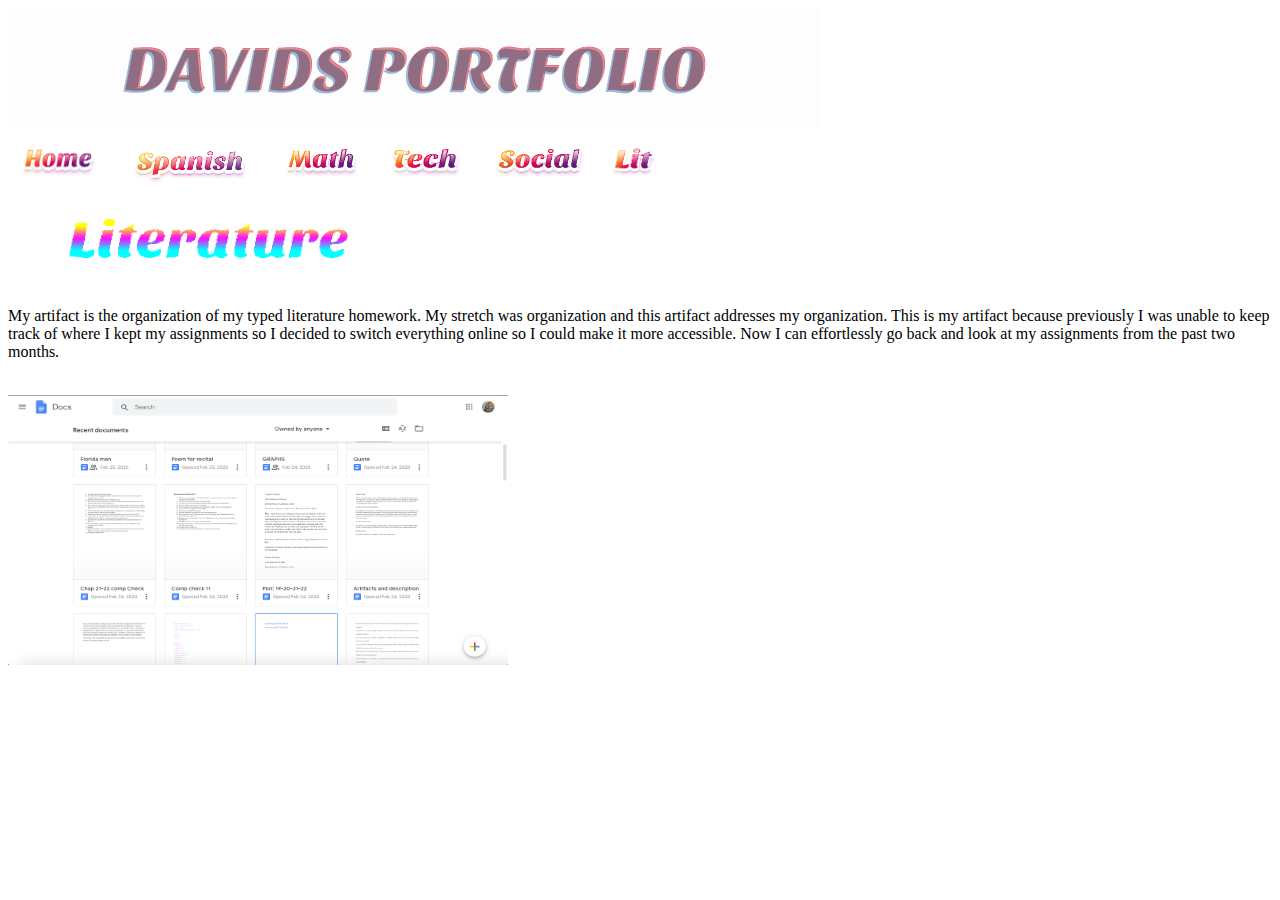
<file: Lit.html>
<!DOCTYPE html>
<html>
<img class="center" src="images/DAVIDS%20PORTFOLIO.png" alt="aunt">
      <br>
    <a href="index.html"><img align="" src ="images/Home.png" width="100" height="50" alt= "homebutton"></a>
    
    <a href="Spanish.html"><img class = "movespanish.css" src ="images/Spanish.png" width="155" height="50" alt= "homebutton"></a>
    <a href="Math.html"><img src ="images/Math.png" width="100" height="50" alt= "homebutton"></a>
    <a href="Tech.html"><img class = "image1" src ="images/Tech.png" width="100" height="50" alt= "homebutton"></a>
    <a href="Social.html"><img src ="images/Social.png" width="120" height="50" alt= "homebutton"></a>
    <a href="Lit.html"><img src ="images/Lit.png" width="60" height="50" alt= "homebutton"></a>
    <br>
    <img src ="images/Literature%20(1).png" width="400" height="100" alt= "homebutton">
    <p>My artifact is the organization of my typed literature homework. My stretch was organization and this artifact addresses my organization. This is my artifact because previously I was unable to keep track of where I kept my assignments so I decided to switch everything online so I could make it more accessible. Now I can effortlessly go back and look at my assignments from the past two months.
</p><br><img src ="images/Screen Shot 2020-02-26 at 1.42.25 PM.png" width="500" height="270" alt= "homebutton">
</html>
</file>
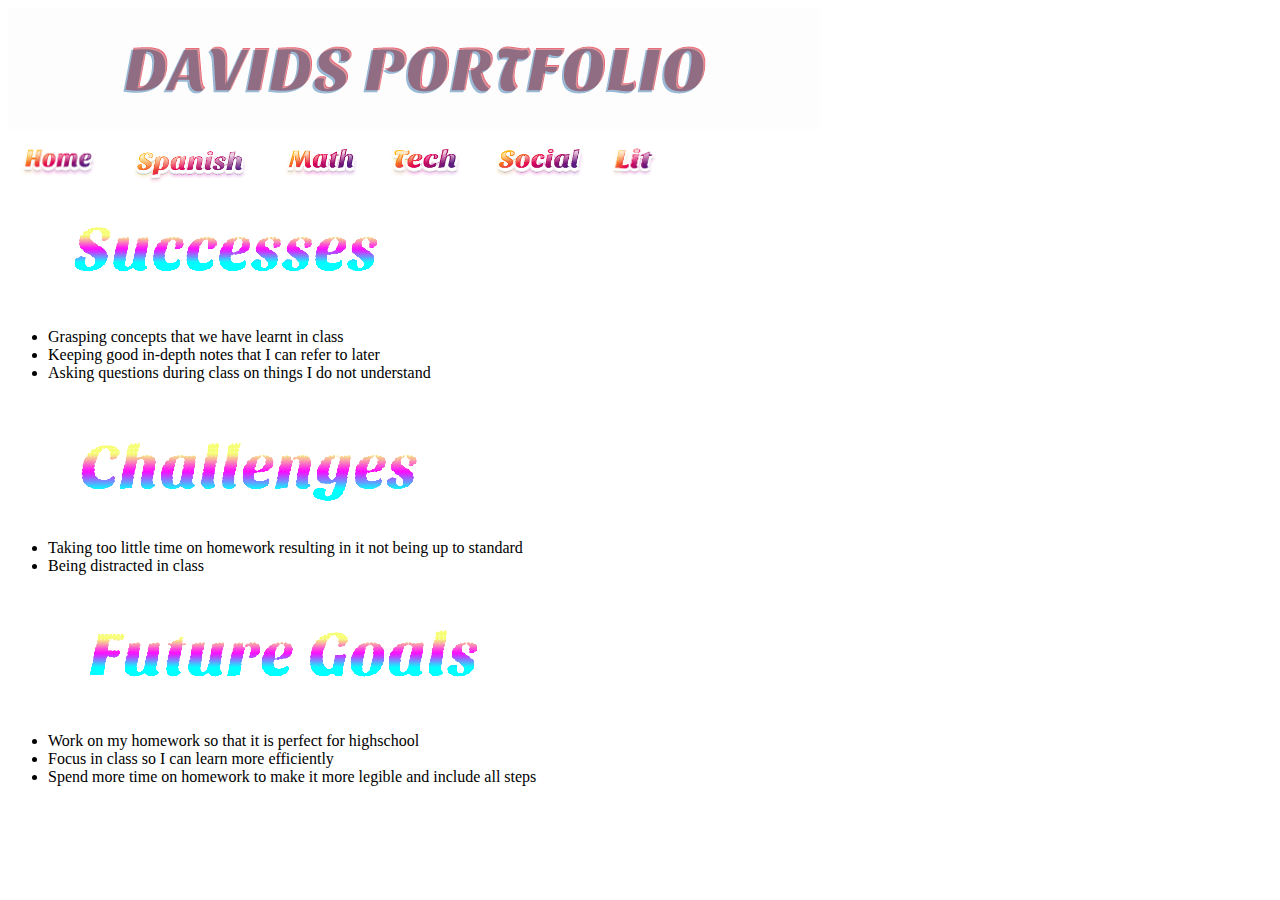
<file: Math.html>
<!DOCTYPE html>
<html>
<img class="center" src="images/DAVIDS%20PORTFOLIO.png" alt="aunt">
      <br>
    <a href="index.html"><img align="" src ="images/Home.png" width="100" height="50" alt= "homebutton"></a>
    
    <a href="Spanish.html"><img class = "movespanish.css" src ="images/Spanish.png" width="155" height="50" alt= "homebutton"></a>
    <a href="Math.html"><img src ="images/Math.png" width="100" height="50" alt= "homebutton"></a>
    <a href="Tech.html"><img class = "image1" src ="images/Tech.png" width="100" height="50" alt= "homebutton"></a>
    <a href="Social.html"><img src ="images/Social.png" width="120" height="50" alt= "homebutton"></a>
    <a href="Lit.html"><img src ="images/Lit.png" width="60" height="50" alt= "homebutton"></a>
    <br>
    <img src="images/Successes.png">
    
    <ul>
        <li>Grasping concepts that we have learnt in class</li>
        <li>Keeping good in-depth notes that I can refer to later</li>
        <li>Asking questions during class on things I do not understand</li>
    </ul>
    <img src="images/Challenges.png">
    <ul>
        <li>Taking too little time on homework resulting in it not being up to standard</li>
        <li>Being distracted in class</li>
    </ul>
    <img src="images/Future%20Goals.png">
    <ul>
        <li>Work on my homework so that it is perfect for highschool</li>
        <li>Focus in class so I can learn more efficiently</li>
        <li>Spend more time on homework to make it more legible and include all steps</li>
    </ul>
</html>
</file>
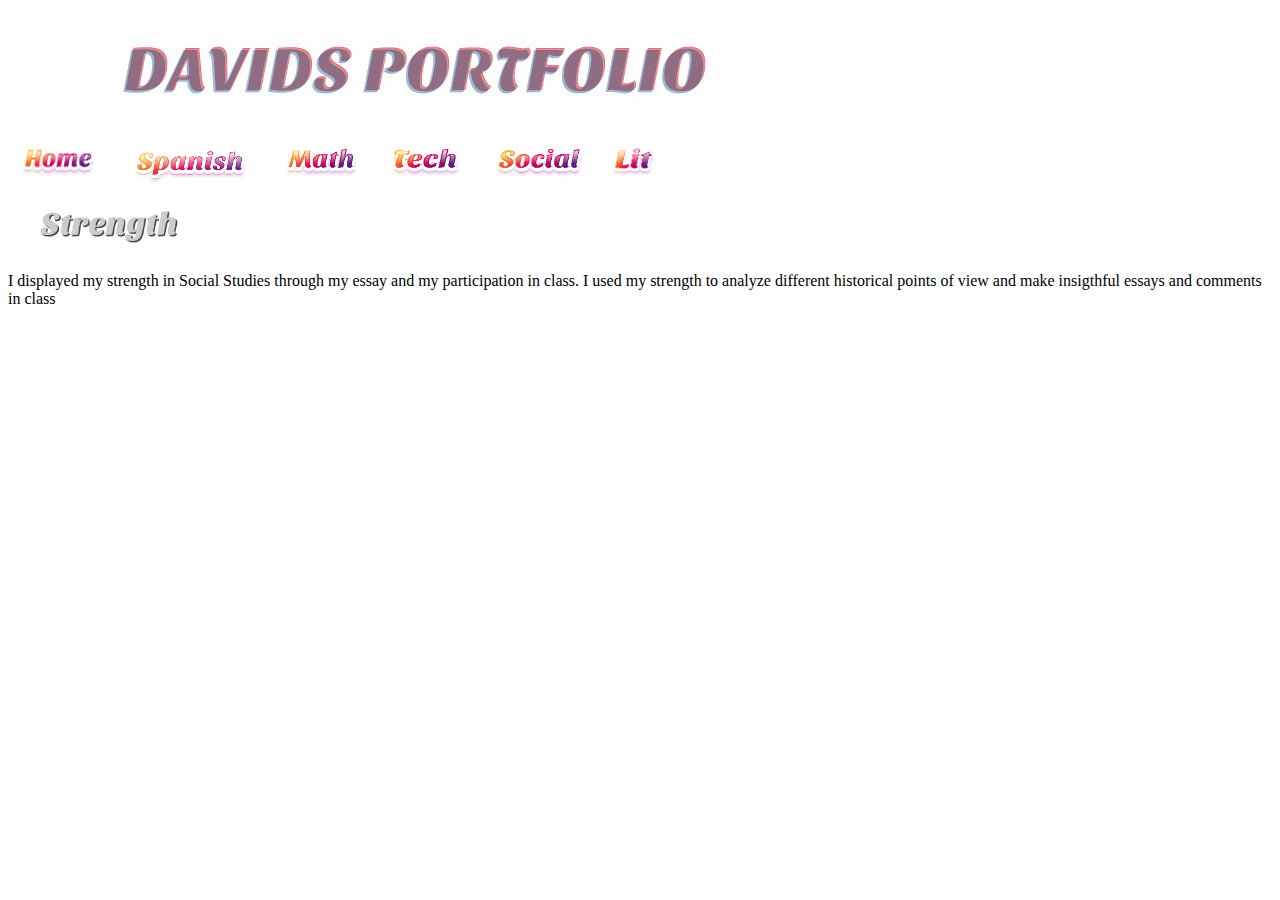
<file: Social.html>
<!DOCTYPE html>
<html>
<img class="center" src="images/DAVIDS%20PORTFOLIO.png" alt="aunt">
      <br>
    <a href="index.html"><img align="" src ="images/Home.png" width="100" height="50" alt= "homebutton"></a>
    
    <a href="Spanish.html"><img class = "movespanish.css" src ="images/Spanish.png" width="155" height="50" alt= "homebutton"></a>
    <a href="Math.html"><img src ="images/Math.png" width="100" height="50" alt= "homebutton"></a>
    <a href="Tech.html"><img class = "image1" src ="images/Tech.png" width="100" height="50" alt= "homebutton"></a>
    <a href="Social.html"><img src ="images/Social.png" width="120" height="50" alt= "homebutton"></a>
    <a href="Lit.html"><img src ="images/Lit.png" width="60" height="50" alt= "homebutton"></a>
    
    <br><img class="center" width = "200" src="images/Strength.png" alt="strength">
      
    <p>I displayed my strength in Social Studies through my essay and my participation in class. I used my strength to analyze different historical 
          points of view and make insigthful essays and comments in class</p>
    
</html>
</file>
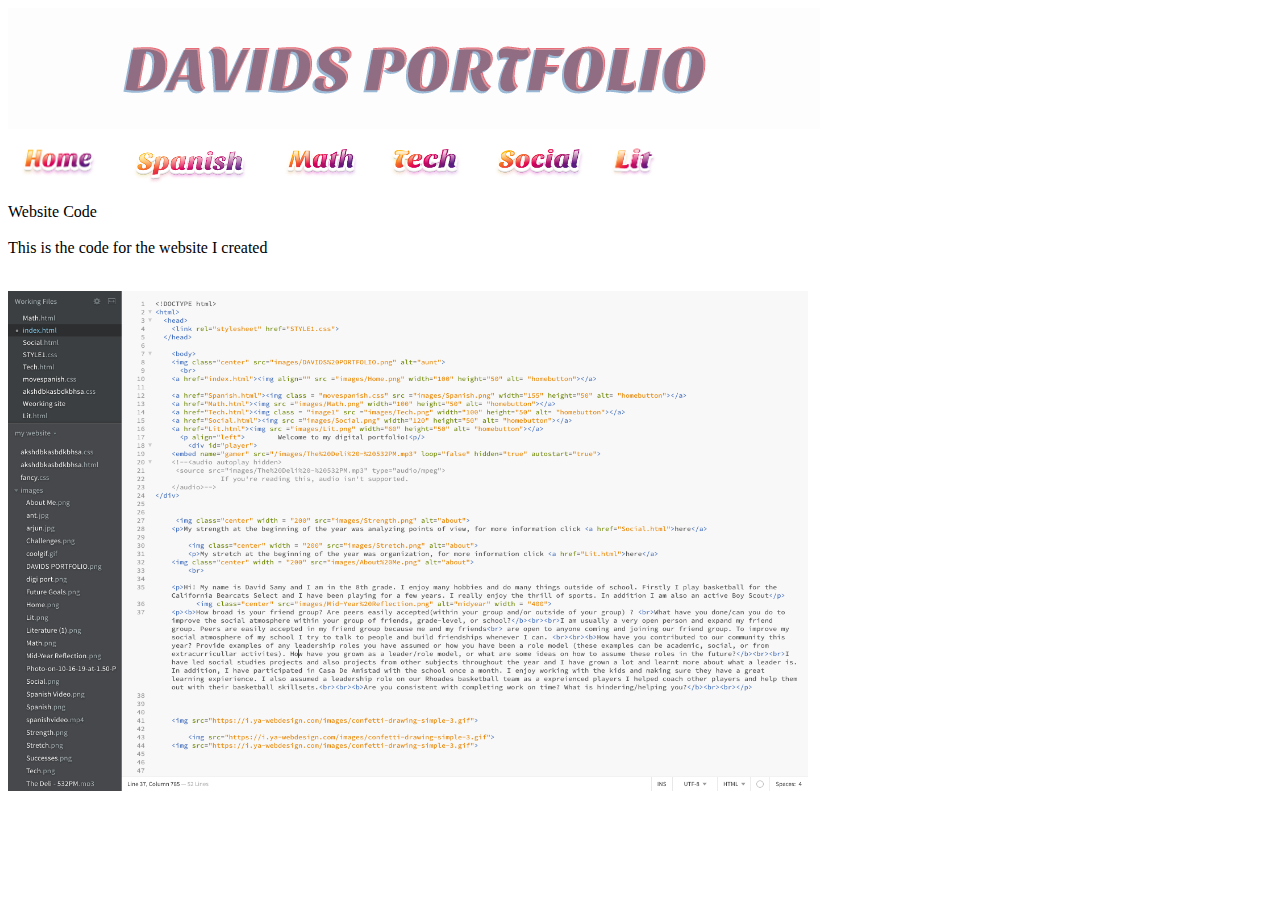
<file: Tech.html>
<!DOCTYPE html>
<html>
<img class="center" src="images/DAVIDS%20PORTFOLIO.png" alt="aunt">
      <br>
    <a href="index.html"><img align="" src ="images/Home.png" width="100" height="50" alt= "homebutton"></a>
    
    <a href="Spanish.html"><img class = "movespanish.css" src ="images/Spanish.png" width="155" height="50" alt= "homebutton"></a>
    <a href="Math.html"><img src ="images/Math.png" width="100" height="50" alt= "homebutton"></a>
    <a href="Tech.html"><img class = "image1" src ="images/Tech.png" width="100" height="50" alt= "homebutton"></a>
    <a href="Social.html"><img src ="images/Social.png" width="120" height="50" alt= "homebutton"></a>
    <a href="Lit.html"><img src ="images/Lit.png" width="60" height="50" alt= "homebutton"></a>
      <p>  Website Code <br> <br> This is the code for the website I created </p>
    <br><img src ="images/Screen Shot 2020-02-26 at 1.53.19 PM.png" width="800" height="500" alt= "homebutton"> 
      
      
      
</html>
</file>
